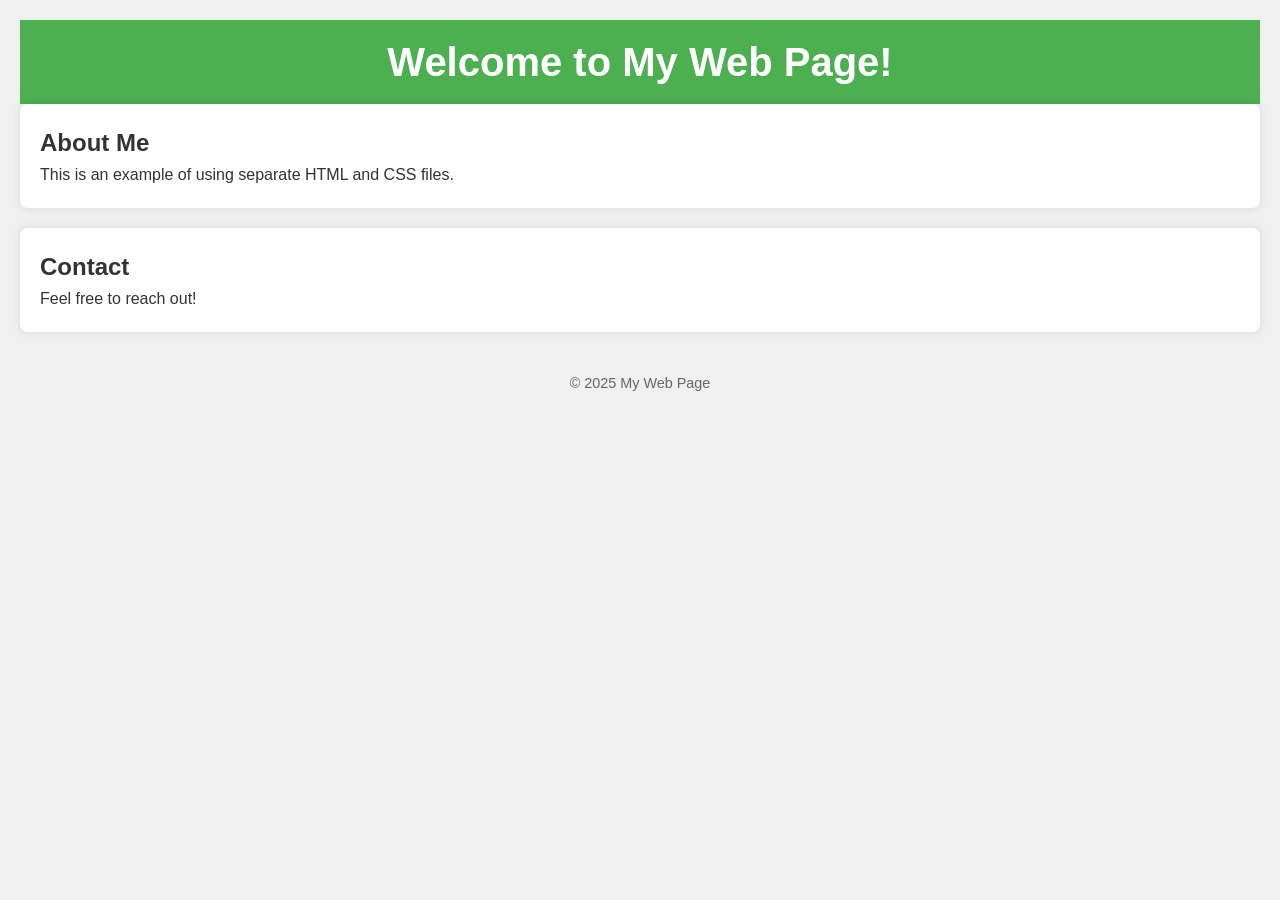
<file: index.html>
<!DOCTYPE html>
<html lang="en">
<head>
    <meta charset="UTF-8">
    <meta name="viewport" content="width=device-width, initial-scale=1.0">
    <title>My Web Page</title>
    <link rel="stylesheet" href="css1.css"> <!-- Link to the external CSS file -->
</head>
<body>

    <header>
        <h1>Welcome to My Web Page!</h1>
    </header>

    <main>
        <section>
            <h2>About Me</h2>
            <p>This is an example of using separate HTML and CSS files.</p>
        </section>

        <section>
            <h2>Contact</h2>
            <p>Feel free to reach out!</p>
        </section>
    </main>

    <footer>
        <p>&copy; 2025 My Web Page</p>
    </footer>

</body>
</html>
</file>
<file: css1.css>
/* Reset some default browser styles */
body, h1, h2, p {
    margin: 0;
    padding: 0;
}

/* Set some basic font and background for the body */
body {
    font-family: Arial, sans-serif;
    background-color: #f0f0f0;
    color: #333;
    line-height: 1.6;
    padding: 20px;
}

/* Header styles */
header {
    background-color: #4CAF50;
    color: white;
    text-align: center;
    padding: 10px 0;
}

header h1 {
    font-size: 2.5rem;
}

/* Section styles */
section {
    background-color: white;
    border-radius: 8px;
    margin-bottom: 20px;
    padding: 20px;
    box-shadow: 0 0 10px rgba(0, 0, 0, 0.1);
}

/* Footer styles */
footer {
    text-align: center;
    font-size: 0.9rem;
    color: #666;
    margin-top: 40px;
}
</file>
